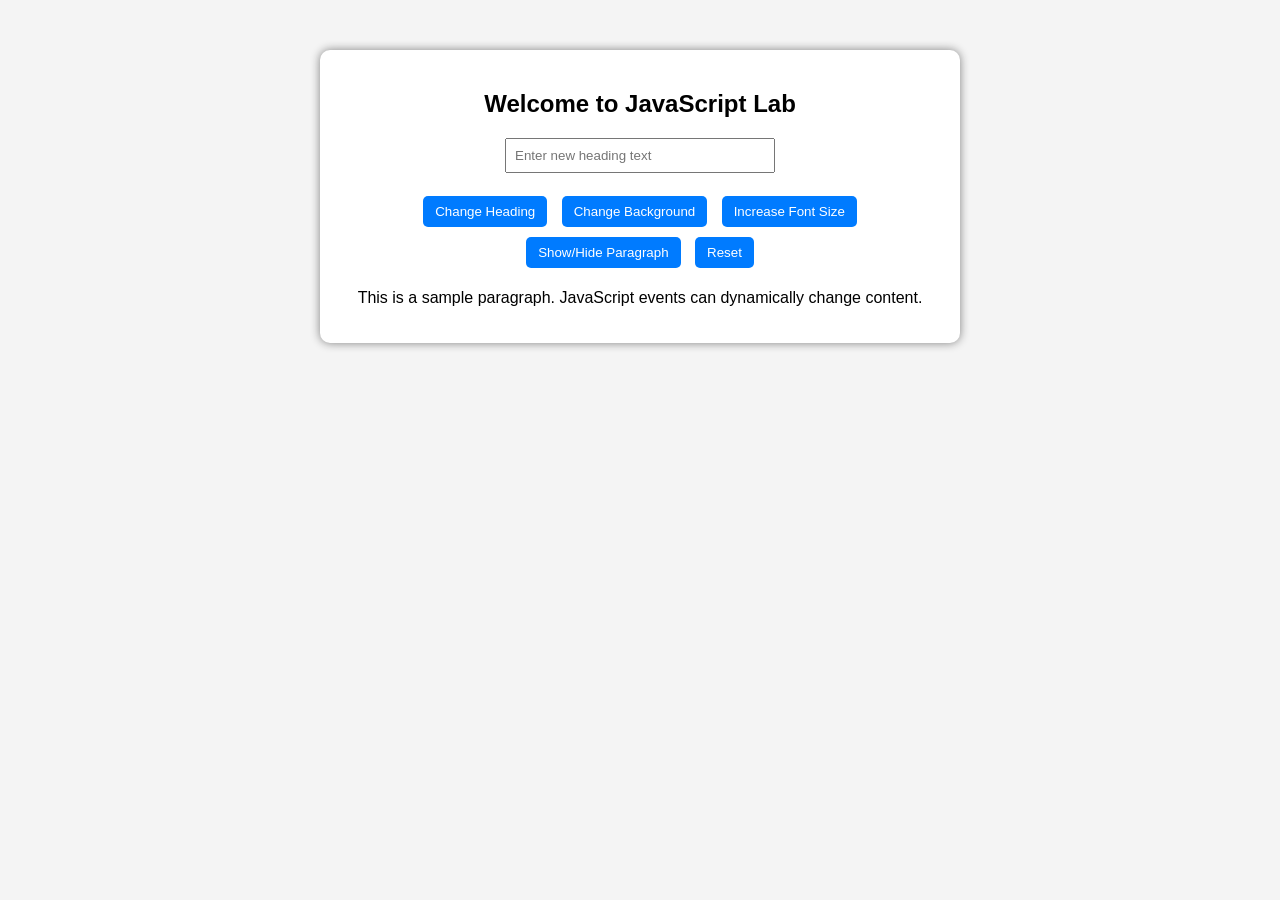
<file: experiment.1/index.html>
<!DOCTYPE html>
<html lang="en">
<head>
    <meta charset="UTF-8">
    <meta name="viewport" content="width=device-width, initial-scale=1.0">
    <title>DOM events</title>
    <link rel="stylesheet" href="./style.css">
</head>
<body>
     <div class="container">
    <h2 id="mainHeading">Welcome to JavaScript Lab</h2>

    <input type="text" id="userInput" placeholder="Enter new heading text">

    <br><br>

    <button id="changeTextBtn">Change Heading</button>
    <button id="bgColorBtn">Change Background</button>
    <button id="fontSizeBtn">Increase Font Size</button>
    <button id="toggleBtn">Show/Hide Paragraph</button>
    <button id="resetBtn">Reset</button>

    <p id="paragraph">
        This is a sample paragraph. JavaScript events can dynamically change content.
    </p>
</div>

    <script src="./script.js"></script>
</body>
</html>
</file>
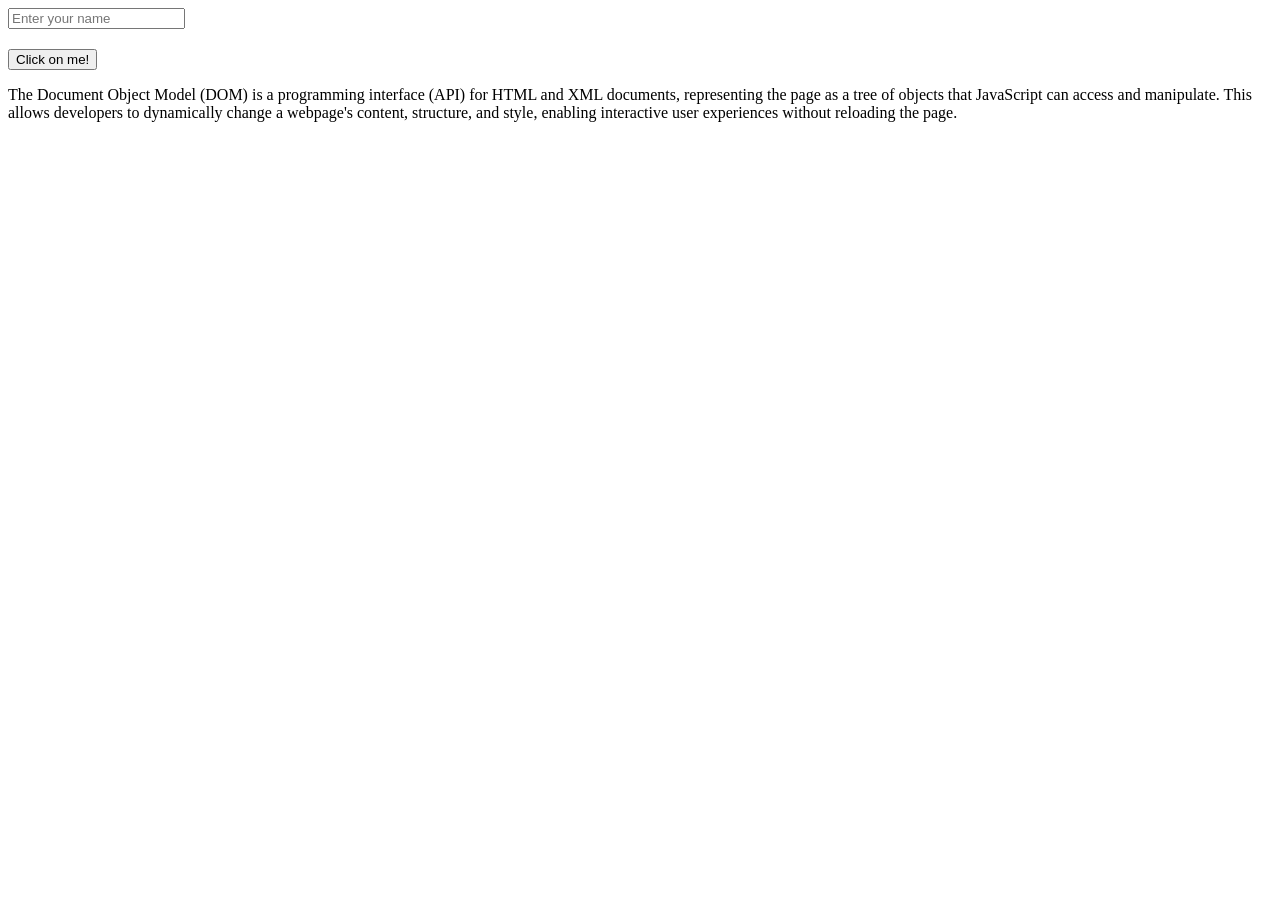
<file: web dev 1/dom.html>
<!DOCTYPE html>
<html lang="en">
<head>
    <meta charset="UTF-8">
    <meta name="viewport" content="width=device-width, initial-scale=1.0">
    <title>Document Object Model(DOM)</title>
</head>
<body>
    <input tpye="text" placeholder="Enter your name" id="inputText"/>
    <h2 id="text"></h2>
    <button onclick="result()">Click on me!</button>
    <p id="paratext">
        The Document Object Model (DOM) is a programming interface (API) for HTML and XML documents, representing the page as a tree of objects that JavaScript can access and manipulate. This allows developers to dynamically change a webpage's content, structure, and style, enabling interactive user experiences without reloading the page.
    </p>
    <script src="dom.js"></script>
</body>
</html>
</file>
<file: experiment.1/style.css>
body {
    font-family: Arial;
    background-color: #f4f4f4;
    text-align: center;
}

.container {
    width: 600px;
    margin: 50px auto;
    padding: 20px;
      background: white;
    border-radius: 10px;
    box-shadow: 0 0 10px gray;
}

button {
    padding: 8px 12px;
    margin: 5px;
    background-color: #007bff;
    color: white;
    border: none;
    border-radius: 5px;
    cursor: pointer;
}

button:hover {
    background-color: #0056b3;
}

input {
    padding: 8px;
       width: 250px;
}
</file>
